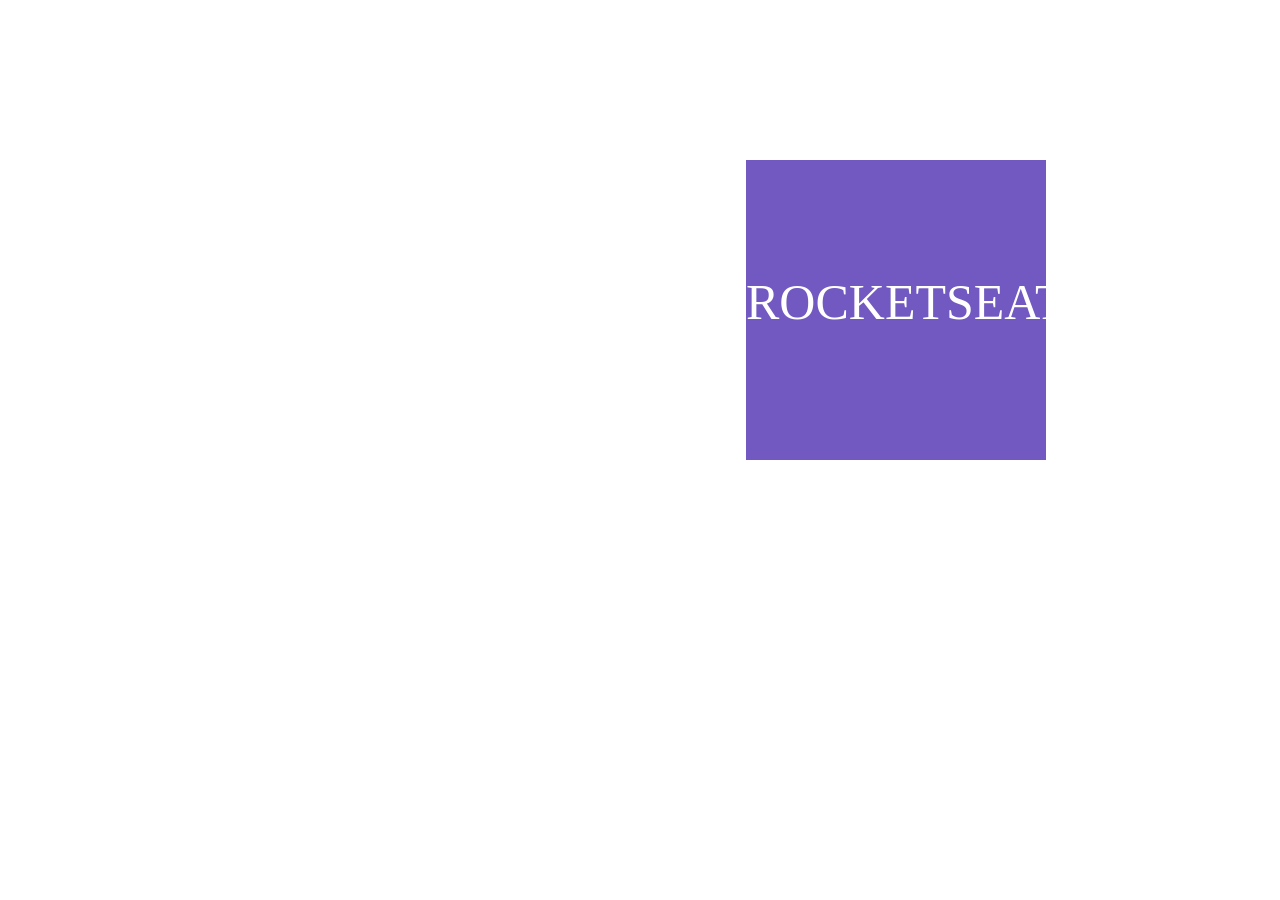
<file: index.html>
<!DOCTYPE html>
<html lang="en">

  <head>
    <meta charset="UTF-8">
    <meta name="viewport" content="width=device-width, initial-scale=1.0">
    <meta http-equiv="X-UA-Compatible" content="ie=edge">
    <link rel="stylesheet" href="css/style.css">
    <title>Document</title>
  </head>

  <body>
    <div class="container">
      <div id="box">
        rocketseat
      </div>
    </div>

    <script src="js/script.js"></script>

  </body>

</html>
</file>
<file: css/style.css>
.container {
  margin: 10em 82vh;
}

#box {
  width: 300px;
  height: 300px;
  color: #fff;
  font-size: 50px;
  cursor: pointer;
  line-height: 285px;
  text-align: center;
  background: #7159c1;
  text-transform: uppercase;
  font-family: 'Trebuchet MS';
}
</file>
